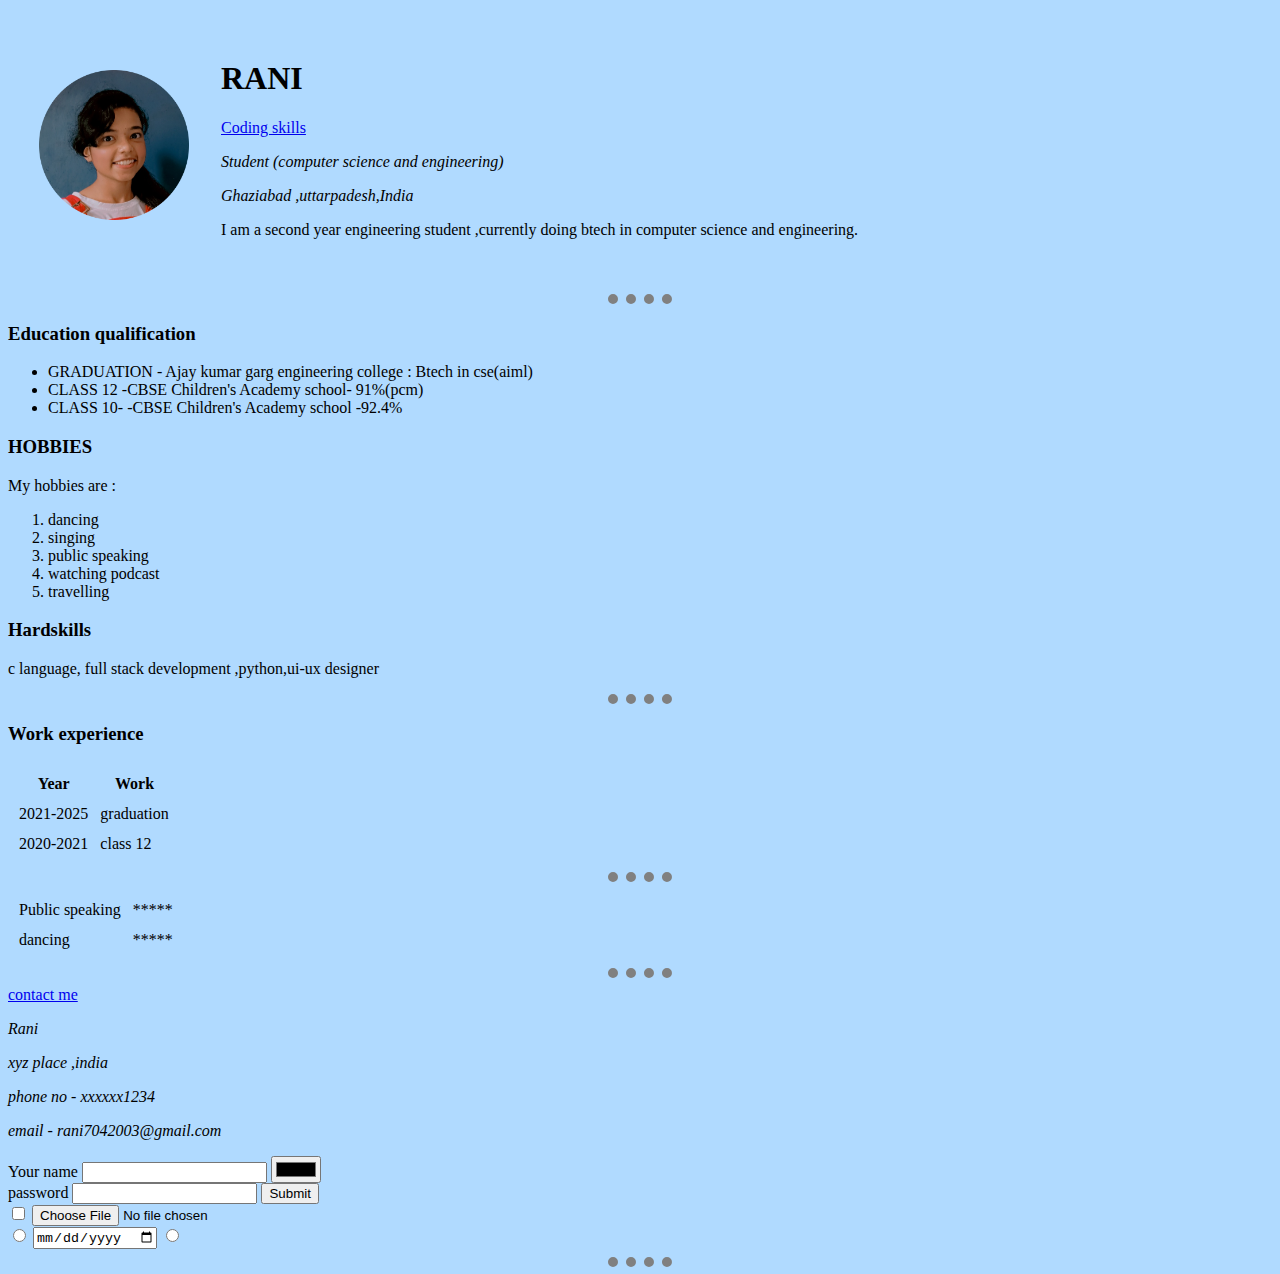
<file: index.html>
<!DOCTYPE html>
<html lang="en">
<head>
    <meta charset="UTF-8">
    <meta http-equiv="X-UA-Compatible" content="IE=edge">
    <meta name="viewport" content="width=device-width, initial-scale=1.0">
    <title>personal  website</title>
    <link rel="stylesheet" href="style.css">
</head>

<body>
    <table cellspacing="30">
        <tr>
    <td><img src="myimage.png" height="150px" ></td>
    <td><h1> RANI</h1>
    <a href="https://www.hackerrank.com/rani7042003?hr_r=1">Coding skills</a>
    <p><em>  Student (computer science and engineering)</em></p>
    <p><em>  Ghaziabad ,uttarpadesh,India</em></p>
    <p>I am a second year engineering student ,currently doing btech in computer science
         and engineering.</p></td></tr>
         </table>
<hr>
<h3>Education qualification</h3>
<ul>
    <li>GRADUATION - Ajay kumar garg engineering college : Btech in cse(aiml) </li>
        
        <li>CLASS 12 -CBSE  Children's Academy school- 91%(pcm)
        </li>
        <li>CLASS 10- -CBSE Children's Academy school -92.4%
        </li>
</ul>

<h3>HOBBIES</h3>
<p>My hobbies are :</p>
<ol>
   <li>dancing</li> 
    <li>singing</li>
    <li>public speaking</li> 
    <li>watching podcast</li>
    <li>travelling</li>
    </ol>  

<h3>Hardskills</h3>
<p> c language, full stack development ,python,ui-ux designer</p>
<hr>
<h3>Work experience</h3>
<table cellspacing="10">
    <theader>
        <tr>
            <th>Year</th>
            <th>Work</th>
        </tr>
    </theader>
    <tbody>
        <tr>
            <td>2021-2025</td>
            <td>graduation</td>
        </tr>
        <td>2020-2021</td>
        <td> class 12</td>
    </tbody>
    <tfooter></tfooter>    
</table>
<hr>
<table cellspacing ="10">
    <tr>
        <td>Public speaking</td>
        <td>*****</td>        
    </tr>
    <tr>
        <td>dancing</td>
        <td>*****</td>
    </tr>
</table>
<hr>
<a href="contactme.html">contact me</a>
<p><em>Rani</em></p>
<p><em>xyz place ,india</em></p>
<p><em>phone no - xxxxxx1234</em></p>
<p><em>email - rani7042003@gmail.com</em></p>
<form>
    <label>Your name</label>
    <input type="text"/>
    <input type="color"/><br>
    <label>password</label>
    <input type="password">
    <input type="submit"/><br>
    <input type="checkbox"/>
    <input type="file"><br>
    <input type ="radio">
    <input type="date">
    <input type="radio">
</form>
<hr>
</body>
</html>
</file>
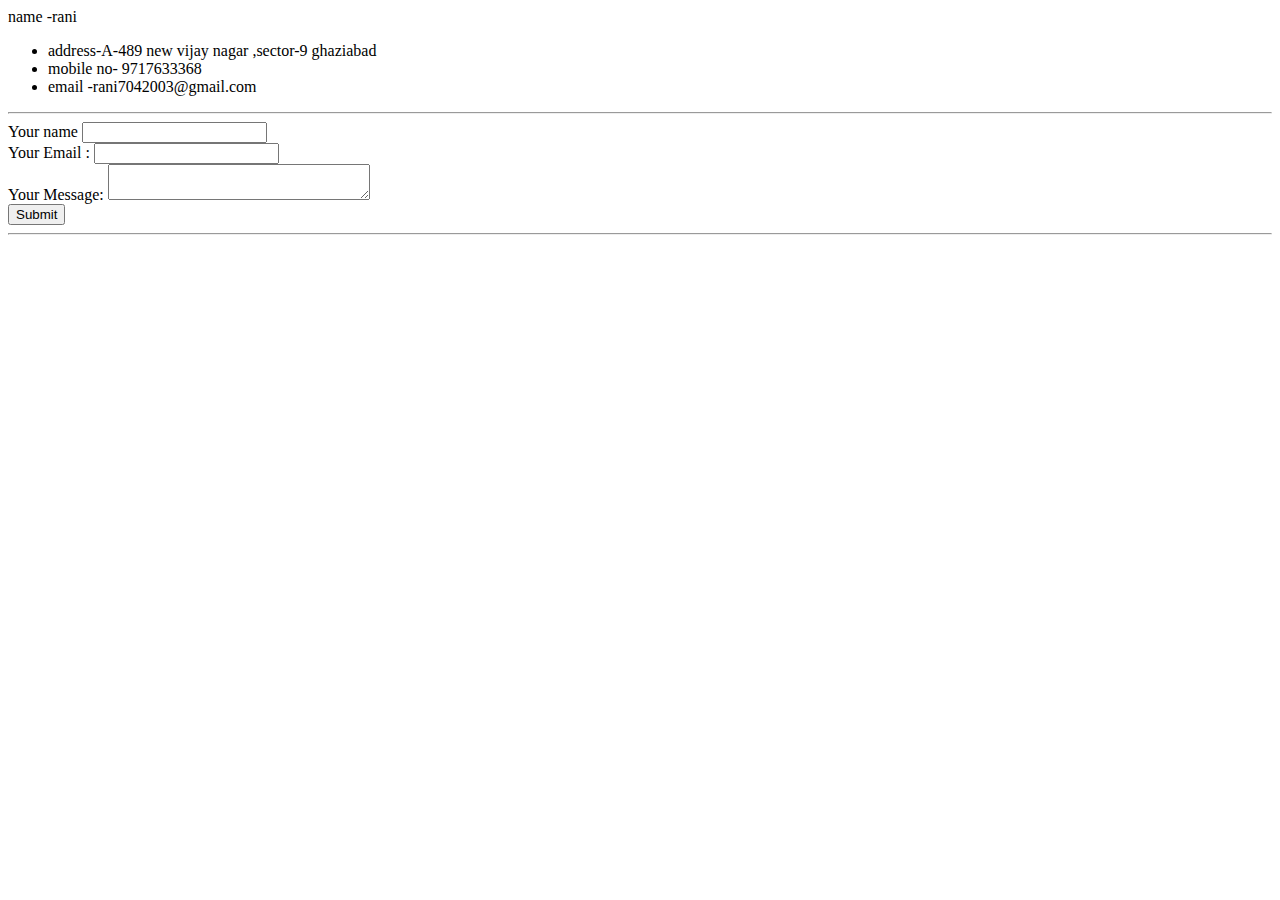
<file: contactme.html>
<!DOCTYPE html>
<html lang="en">
<head>
    <meta charset="UTF-8">
    <meta http-equiv="X-UA-Compatible" content="IE=edge">
    <meta name="viewport" content="width=device-width, initial-scale=1.0">
    <title>contactme</title>
</head>
<body>
name -rani 
<ul>
    <li>address-A-489 new 
vijay nagar ,sector-9
ghaziabad</li> 
<li>mobile no- 9717633368</li>
<li>email -rani7042003@gmail.com</li></ul>
<hr>
<form action="emailto:rani7042003@gmail.com"method="post"enctype="text/plain">
    <label>Your name</label>
    <input type="text"name="your name"value=""><br>
    <label>Your Email : </label>
    <input type="email" name="your email"value=""><br>
    <label>Your Message:</label>
    <textarea name="your message" row="10" cols="30"></textarea><br>
    <input type="submit"name="">
    <hr>
</form>
</body>
</html>
</file>
<file: style.css>
html{
    scroll-behavior: smooth;
}
body{
    background-color:#B0DAFF;
}
hr{
    border-style: none ;
    border-top: dotted;
    border-width: 10px;

    height:0px;
        width:5%;}
</file>
